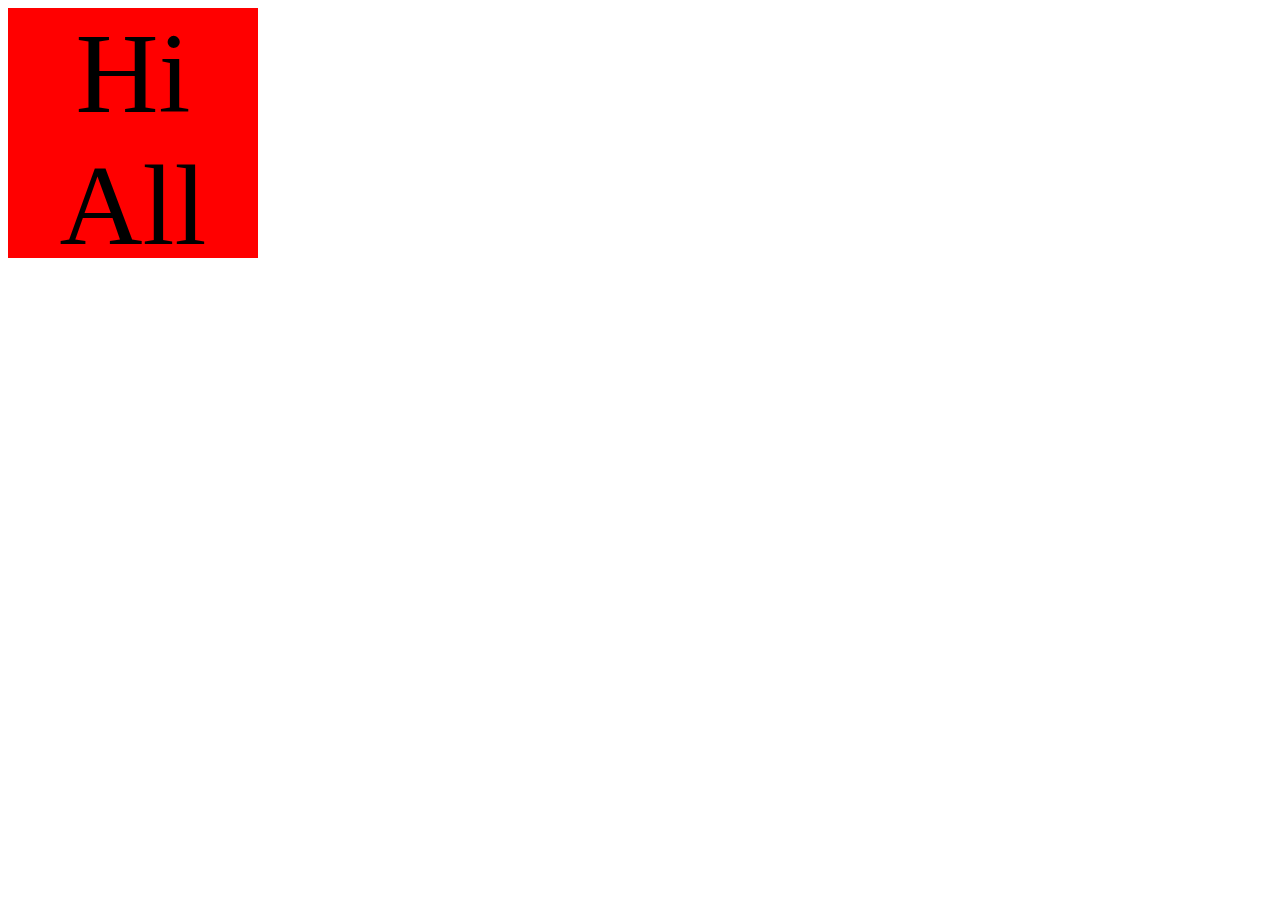
<file: animation.html>
<!DOCTYPE html>
<html lang="en">
<head>
    <link rel="stylesheet" href="styles12.css">
    <meta charset="UTF-8">
    <meta name="viewport" content="width=device-width, initial-scale=1.0">
    <title>Animation</title>
</head>
<body>
    <div id="box1"> Hi All</div>
</body>
</html>
</file>
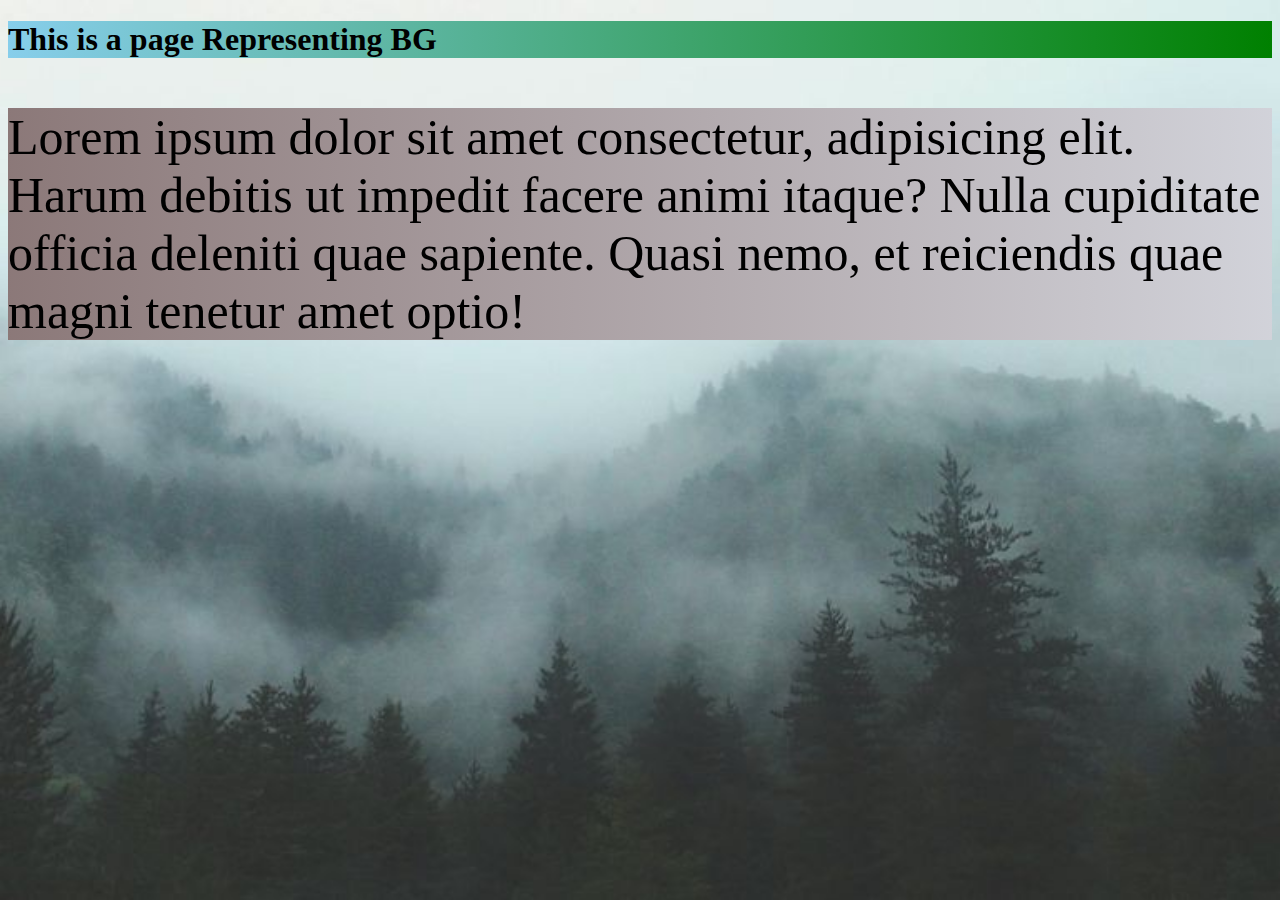
<file: background.html>
<!DOCTYPE html>
<html lang="en">
<head>
    <link rel="stylesheet" href="styles4.css">
    <meta charset="UTF-8">
    <meta name="viewport" content="width=device-width, initial-scale=1.0">
    <title>Document</title>
</head>
<body>
    <h1>This is a page Representing BG</h1>
    <p>Lorem ipsum dolor sit amet consectetur, adipisicing elit. Harum debitis ut impedit facere animi itaque? Nulla cupiditate officia deleniti quae sapiente. Quasi nemo, et reiciendis quae magni tenetur amet optio!</p>
    
</body>
</html>
</file>
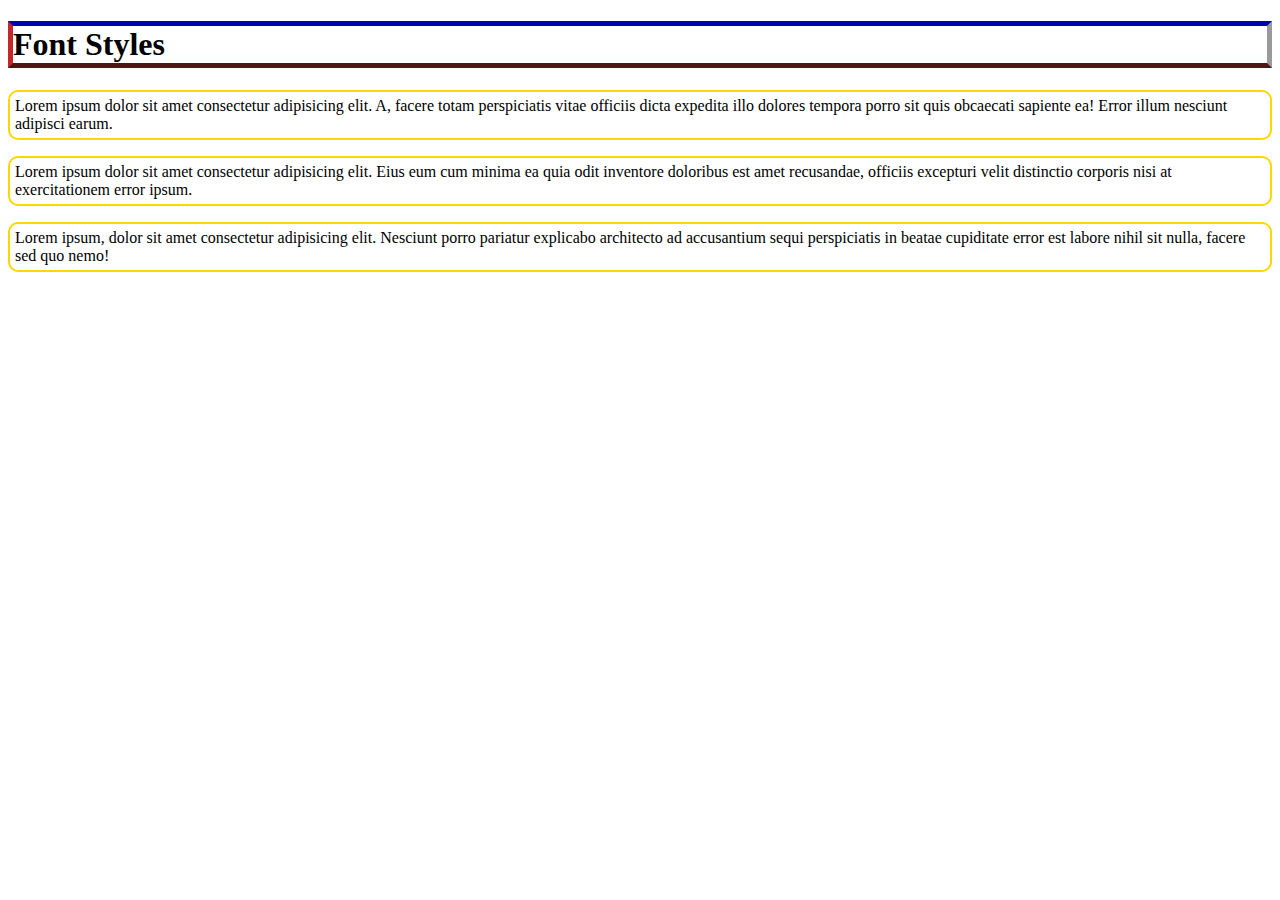
<file: border.html>
<!DOCTYPE html>
<head>
    <title> BORDER </title>
    <link rel="stylesheet" href="style3.css">
    <link href="https://fonts.googleapis.com/css2?family=Press+Start+2P&display=swap" rel="stylesheet">
</head>
<body  >
    <h1 >Font Styles</h1>
    <div>
    <p id="p1" >Lorem ipsum dolor sit amet consectetur adipisicing elit. A, facere totam perspiciatis vitae officiis dicta expedita illo dolores tempora porro sit quis obcaecati sapiente ea! Error illum nesciunt adipisci earum.</p>
    <p class="odd">Lorem ipsum dolor sit amet consectetur adipisicing elit. Eius eum cum minima ea quia odit inventore doloribus est amet recusandae, officiis excepturi velit distinctio corporis nisi at exercitationem error ipsum.</p>
    <p class="even">Lorem ipsum, dolor sit amet consectetur adipisicing elit. Nesciunt porro pariatur explicabo architecto ad accusantium sequi perspiciatis in beatae cupiditate error est labore nihil sit nulla, facere sed quo nemo!</p>

    </div>
 
</body>

</html>
</file>
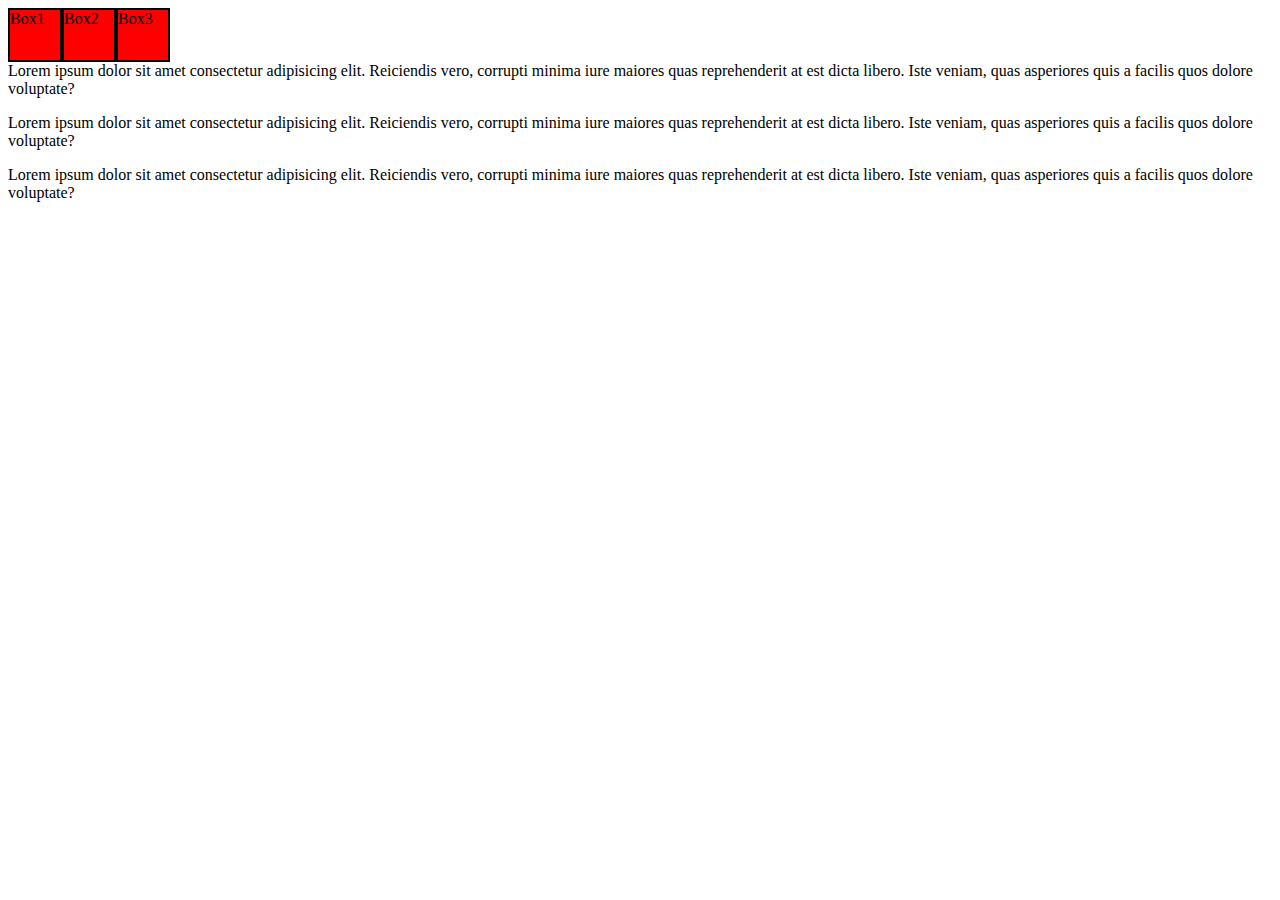
<file: float.html>
<!DOCTYPE html>
<html lang="en">
<head>
    <title>Float</title>
    <link rel="stylesheet" href="styles6.css">
    <meta charset="UTF-8">
    <meta name="viewport" content="width=device-width, initial-scale=1.0">
    <title>Document</title>
</head>
<body>
    <div class="box">Box1</div>
    <div class="box">Box2</div>
    <div class="box">Box3</div>

    <p>Lorem ipsum dolor sit amet consectetur adipisicing elit. Reiciendis vero, corrupti minima iure maiores quas reprehenderit at est dicta libero. Iste veniam, quas asperiores quis a facilis quos dolore voluptate?</p>
    <p>Lorem ipsum dolor sit amet consectetur adipisicing elit. Reiciendis vero, corrupti minima iure maiores quas reprehenderit at est dicta libero. Iste veniam, quas asperiores quis a facilis quos dolore voluptate?</p>
    <p>Lorem ipsum dolor sit amet consectetur adipisicing elit. Reiciendis vero, corrupti minima iure maiores quas reprehenderit at est dicta libero. Iste veniam, quas asperiores quis a facilis quos dolore voluptate?</p>
</body>
</html>
</file>
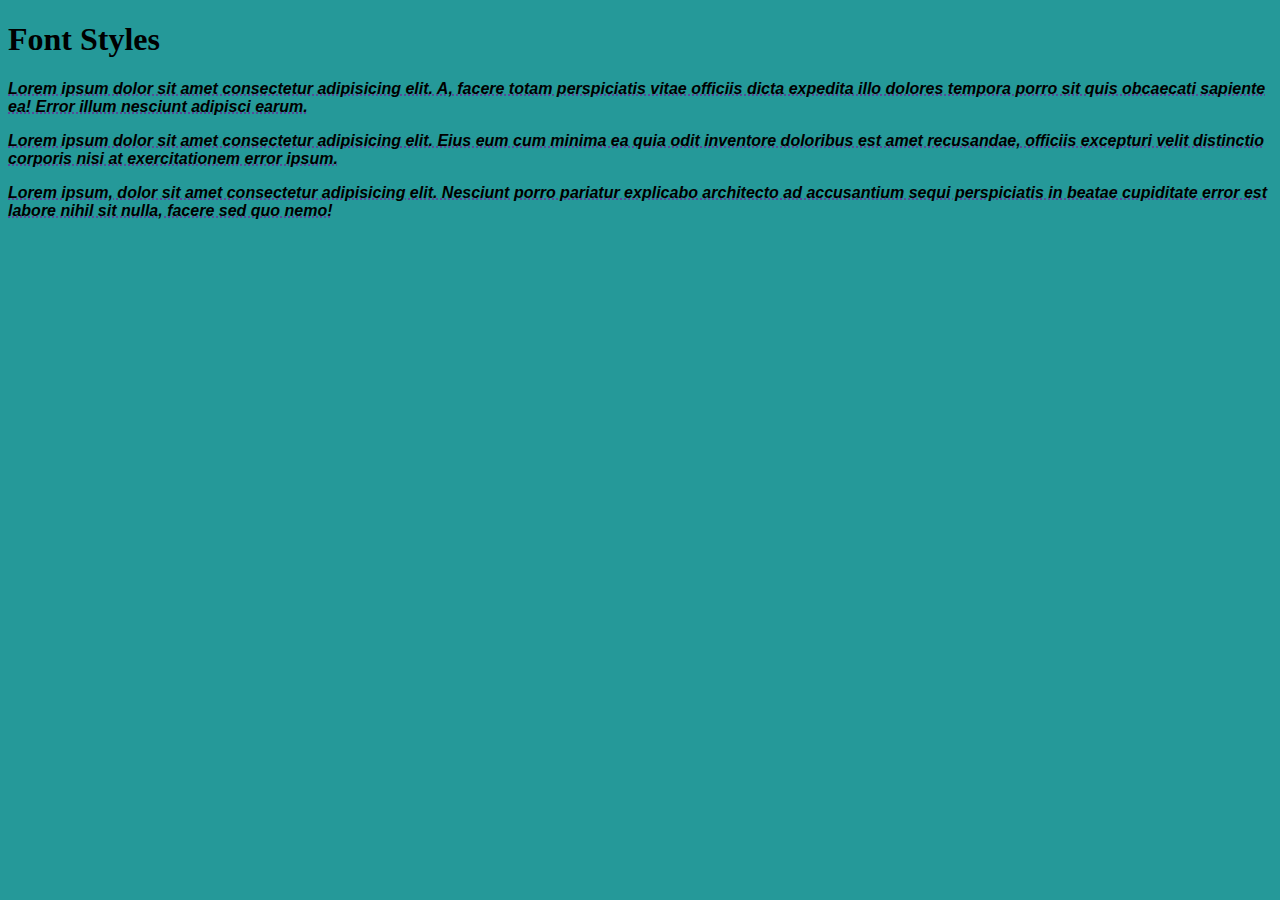
<file: fonts.html>
<!DOCTYPE html>
<head>
    <title> Fonts</title>
    <link rel="stylesheet" href="styles2.css">
    
</head>
<body  >
    <h1 >Font Styles</h1>
 <p id="p1" >Lorem ipsum dolor sit amet consectetur adipisicing elit. A, facere totam perspiciatis vitae officiis dicta expedita illo dolores tempora porro sit quis obcaecati sapiente ea! Error illum nesciunt adipisci earum.</p>
    <p class="odd">Lorem ipsum dolor sit amet consectetur adipisicing elit. Eius eum cum minima ea quia odit inventore doloribus est amet recusandae, officiis excepturi velit distinctio corporis nisi at exercitationem error ipsum.</p>
    <p class="even">Lorem ipsum, dolor sit amet consectetur adipisicing elit. Nesciunt porro pariatur explicabo architecto ad accusantium sequi perspiciatis in beatae cupiditate error est labore nihil sit nulla, facere sed quo nemo!</p>

</body>

</html>
</file>
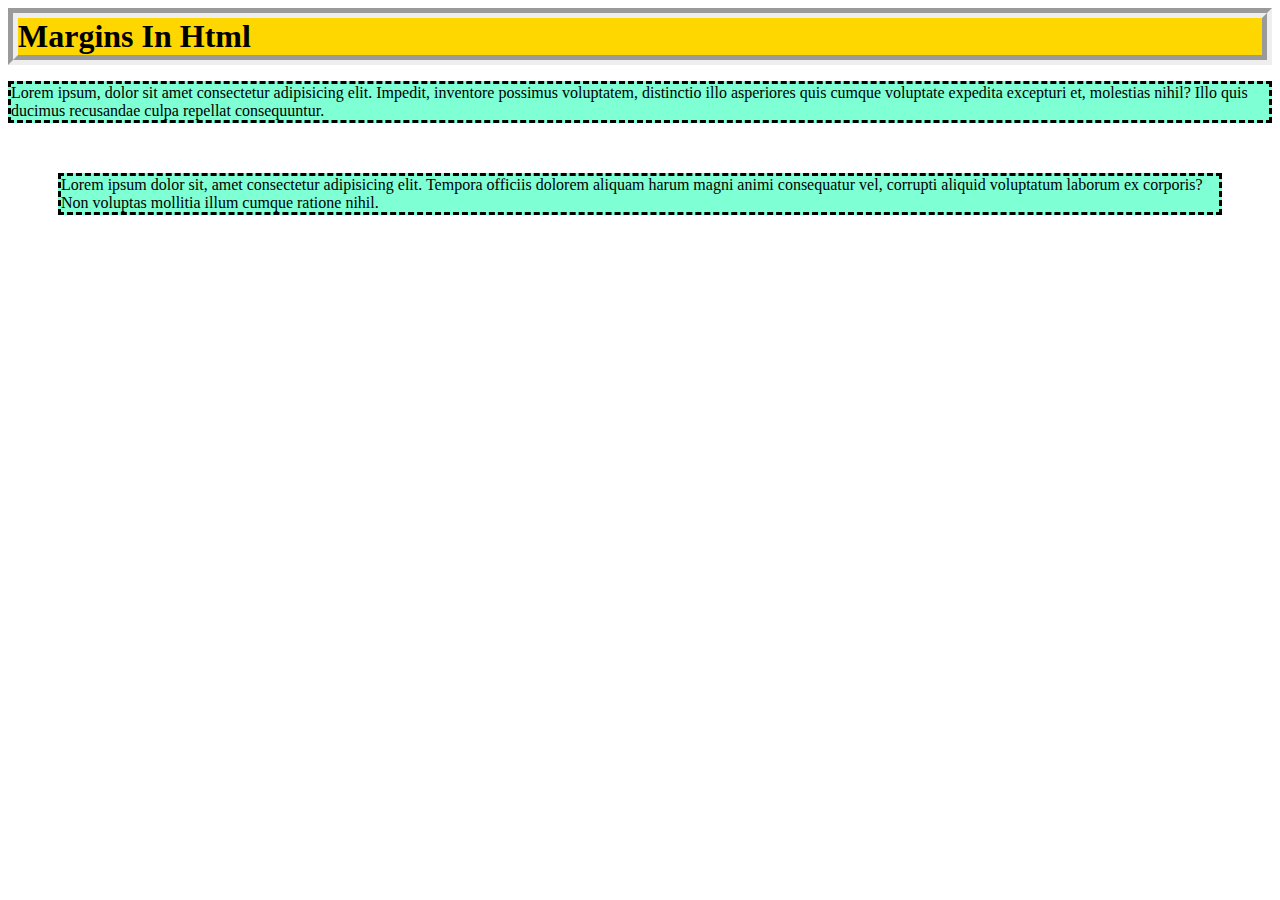
<file: margins.html>
<!DOCTYPE html>
<html lang="en">
<head>
    <link rel="stylesheet" href="styles5.css">
    <meta charset="UTF-8">
    <meta name="viewport" content="width=device-width, initial-scale=1.0">
    <title>Document</title>
</head>
<body>
    <h1>Margins In Html</h1>
    <p id="para1">Lorem ipsum, dolor sit amet consectetur adipisicing elit. Impedit, inventore possimus voluptatem, distinctio illo asperiores quis cumque voluptate expedita excepturi et, molestias nihil? Illo quis ducimus recusandae culpa repellat consequuntur.</p>
    <p id="para2">Lorem ipsum dolor sit, amet consectetur adipisicing elit. Tempora officiis dolorem aliquam harum magni animi consequatur vel, corrupti aliquid voluptatum laborum ex corporis? Non voluptas mollitia illum cumque ratione nihil.</p>

</body>
</html>
</file>
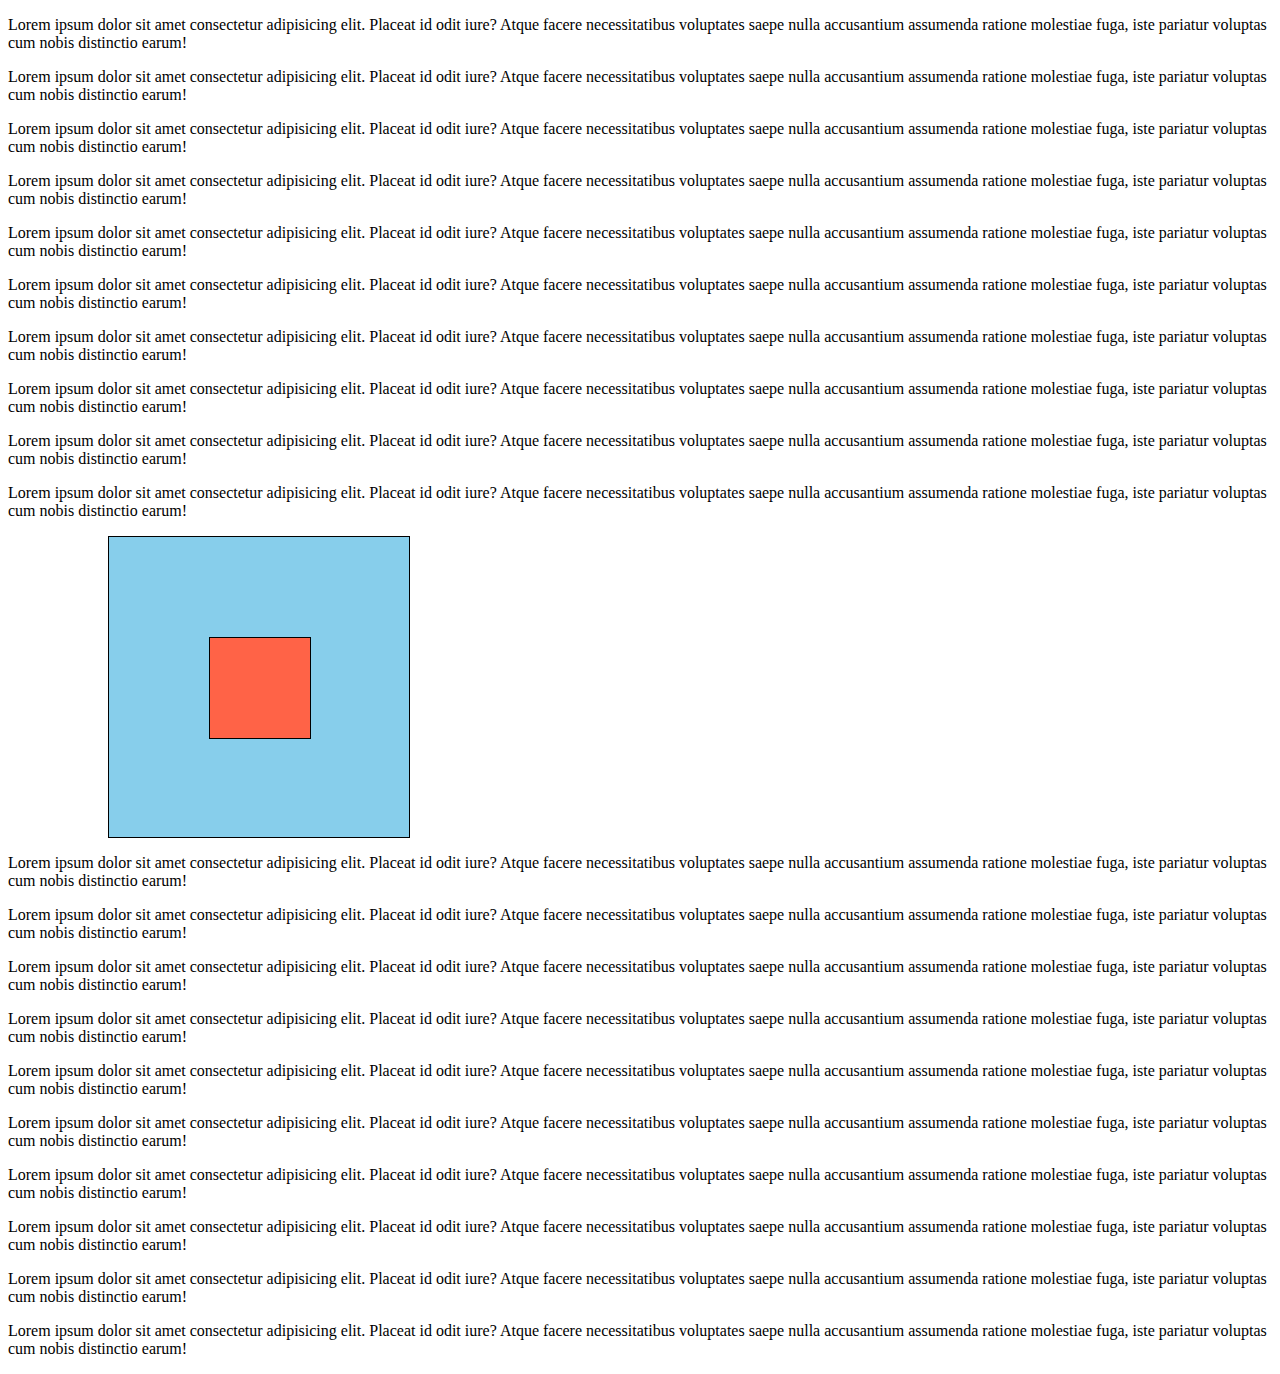
<file: position.html>
<!DOCTYPE html>
<html lang="en">
<head>
    <link rel="stylesheet" href="styles7.css">
    <meta charset="UTF-8">
    <meta name="viewport" content="width=device-width, initial-scale=1.0">
    <title>Document</title>
</head>
<body>
    <p>Lorem ipsum dolor sit amet consectetur adipisicing elit. Placeat id odit iure? Atque facere necessitatibus voluptates saepe nulla accusantium assumenda ratione molestiae fuga, iste pariatur voluptas cum nobis distinctio earum!</p>
    <p>Lorem ipsum dolor sit amet consectetur adipisicing elit. Placeat id odit iure? Atque facere necessitatibus voluptates saepe nulla accusantium assumenda ratione molestiae fuga, iste pariatur voluptas cum nobis distinctio earum!</p>
    <p>Lorem ipsum dolor sit amet consectetur adipisicing elit. Placeat id odit iure? Atque facere necessitatibus voluptates saepe nulla accusantium assumenda ratione molestiae fuga, iste pariatur voluptas cum nobis distinctio earum!</p>
    <p>Lorem ipsum dolor sit amet consectetur adipisicing elit. Placeat id odit iure? Atque facere necessitatibus voluptates saepe nulla accusantium assumenda ratione molestiae fuga, iste pariatur voluptas cum nobis distinctio earum!</p>
    <p>Lorem ipsum dolor sit amet consectetur adipisicing elit. Placeat id odit iure? Atque facere necessitatibus voluptates saepe nulla accusantium assumenda ratione molestiae fuga, iste pariatur voluptas cum nobis distinctio earum!</p>
    <p>Lorem ipsum dolor sit amet consectetur adipisicing elit. Placeat id odit iure? Atque facere necessitatibus voluptates saepe nulla accusantium assumenda ratione molestiae fuga, iste pariatur voluptas cum nobis distinctio earum!</p>
    <p>Lorem ipsum dolor sit amet consectetur adipisicing elit. Placeat id odit iure? Atque facere necessitatibus voluptates saepe nulla accusantium assumenda ratione molestiae fuga, iste pariatur voluptas cum nobis distinctio earum!</p>
    <p>Lorem ipsum dolor sit amet consectetur adipisicing elit. Placeat id odit iure? Atque facere necessitatibus voluptates saepe nulla accusantium assumenda ratione molestiae fuga, iste pariatur voluptas cum nobis distinctio earum!</p>
    <p>Lorem ipsum dolor sit amet consectetur adipisicing elit. Placeat id odit iure? Atque facere necessitatibus voluptates saepe nulla accusantium assumenda ratione molestiae fuga, iste pariatur voluptas cum nobis distinctio earum!</p>
    <p>Lorem ipsum dolor sit amet consectetur adipisicing elit. Placeat id odit iure? Atque facere necessitatibus voluptates saepe nulla accusantium assumenda ratione molestiae fuga, iste pariatur voluptas cum nobis distinctio earum!</p>
    <div id="box1">
        <div id="box2"></div>
    </div>
    
    <p>Lorem ipsum dolor sit amet consectetur adipisicing elit. Placeat id odit iure? Atque facere necessitatibus voluptates saepe nulla accusantium assumenda ratione molestiae fuga, iste pariatur voluptas cum nobis distinctio earum!</p>
    <p>Lorem ipsum dolor sit amet consectetur adipisicing elit. Placeat id odit iure? Atque facere necessitatibus voluptates saepe nulla accusantium assumenda ratione molestiae fuga, iste pariatur voluptas cum nobis distinctio earum!</p>
    <p>Lorem ipsum dolor sit amet consectetur adipisicing elit. Placeat id odit iure? Atque facere necessitatibus voluptates saepe nulla accusantium assumenda ratione molestiae fuga, iste pariatur voluptas cum nobis distinctio earum!</p>
    <p>Lorem ipsum dolor sit amet consectetur adipisicing elit. Placeat id odit iure? Atque facere necessitatibus voluptates saepe nulla accusantium assumenda ratione molestiae fuga, iste pariatur voluptas cum nobis distinctio earum!</p>
    <p>Lorem ipsum dolor sit amet consectetur adipisicing elit. Placeat id odit iure? Atque facere necessitatibus voluptates saepe nulla accusantium assumenda ratione molestiae fuga, iste pariatur voluptas cum nobis distinctio earum!</p>
    <p>Lorem ipsum dolor sit amet consectetur adipisicing elit. Placeat id odit iure? Atque facere necessitatibus voluptates saepe nulla accusantium assumenda ratione molestiae fuga, iste pariatur voluptas cum nobis distinctio earum!</p>
    <p>Lorem ipsum dolor sit amet consectetur adipisicing elit. Placeat id odit iure? Atque facere necessitatibus voluptates saepe nulla accusantium assumenda ratione molestiae fuga, iste pariatur voluptas cum nobis distinctio earum!</p>
    <p>Lorem ipsum dolor sit amet consectetur adipisicing elit. Placeat id odit iure? Atque facere necessitatibus voluptates saepe nulla accusantium assumenda ratione molestiae fuga, iste pariatur voluptas cum nobis distinctio earum!</p>
    <p>Lorem ipsum dolor sit amet consectetur adipisicing elit. Placeat id odit iure? Atque facere necessitatibus voluptates saepe nulla accusantium assumenda ratione molestiae fuga, iste pariatur voluptas cum nobis distinctio earum!</p>
    <p>Lorem ipsum dolor sit amet consectetur adipisicing elit. Placeat id odit iure? Atque facere necessitatibus voluptates saepe nulla accusantium assumenda ratione molestiae fuga, iste pariatur voluptas cum nobis distinctio earum!</p>

</body>
</html>
</file>
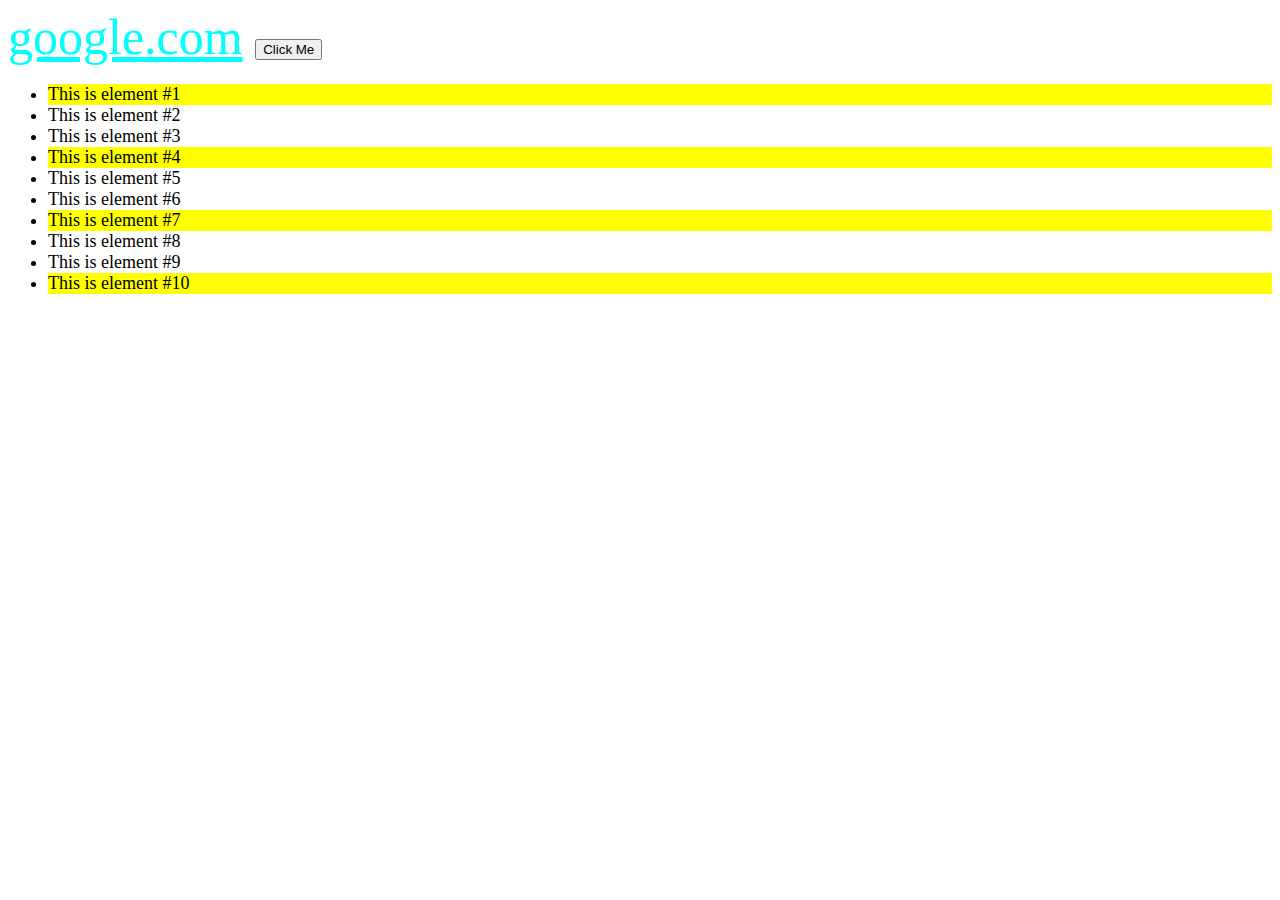
<file: pseudoclasses.html>
<!DOCTYPE html>
<html lang="en">
<head>
    <link rel="stylesheet" href="styles8.css">
    <meta charset="UTF-8">
    <meta name="viewport" content="width=device-width, initial-scale=1.0">
    <title>Document</title>
</head>
<body >

   <a href="https://www.google.com/">google.com</a>
   <button>Click Me</button>

   <ul style="font-size: large;">
    <li>This is element #1</li>
    <li>This is element #2</li>
    <li>This is element #3</li>
    <li>This is element #4</li>
    <li>This is element #5</li>
    <li>This is element #6</li>
    <li>This is element #7</li>
    <li>This is element #8</li>
    <li>This is element #9</li>
    <li>This is element #10</li>
   </ul>
</body>
</html>
</file>
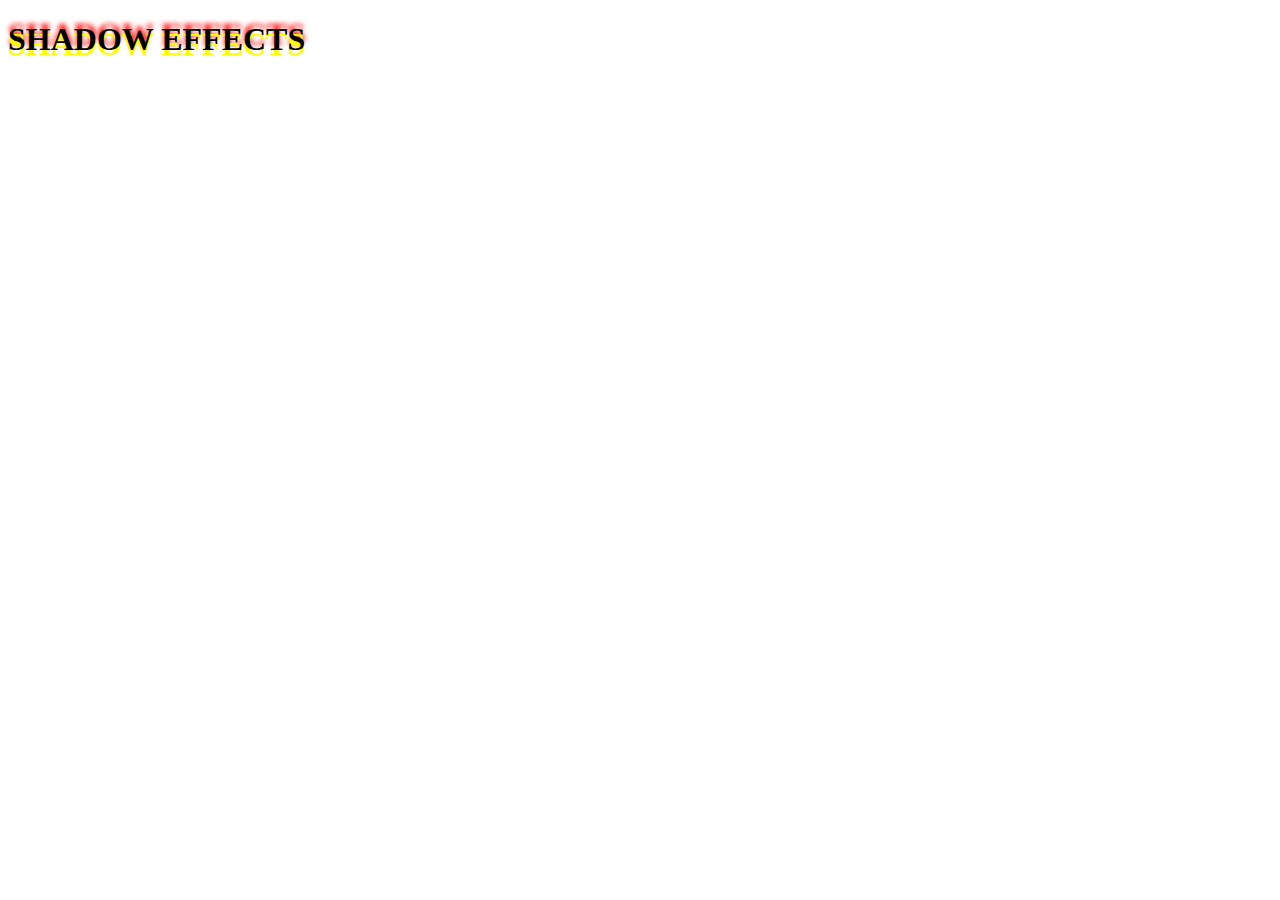
<file: shadows.html>
<!DOCTYPE html>
<html lang="en">
<head>
    <link rel="stylesheet" href="styles9.css">
    <meta charset="UTF-8">
    <meta name="viewport" content="width=device-width, initial-scale=1.0">
    <title>Shadows</title>
</head>
<body>
    <h1>SHADOW EFFECTS</h1>
</body>
</html>
</file>
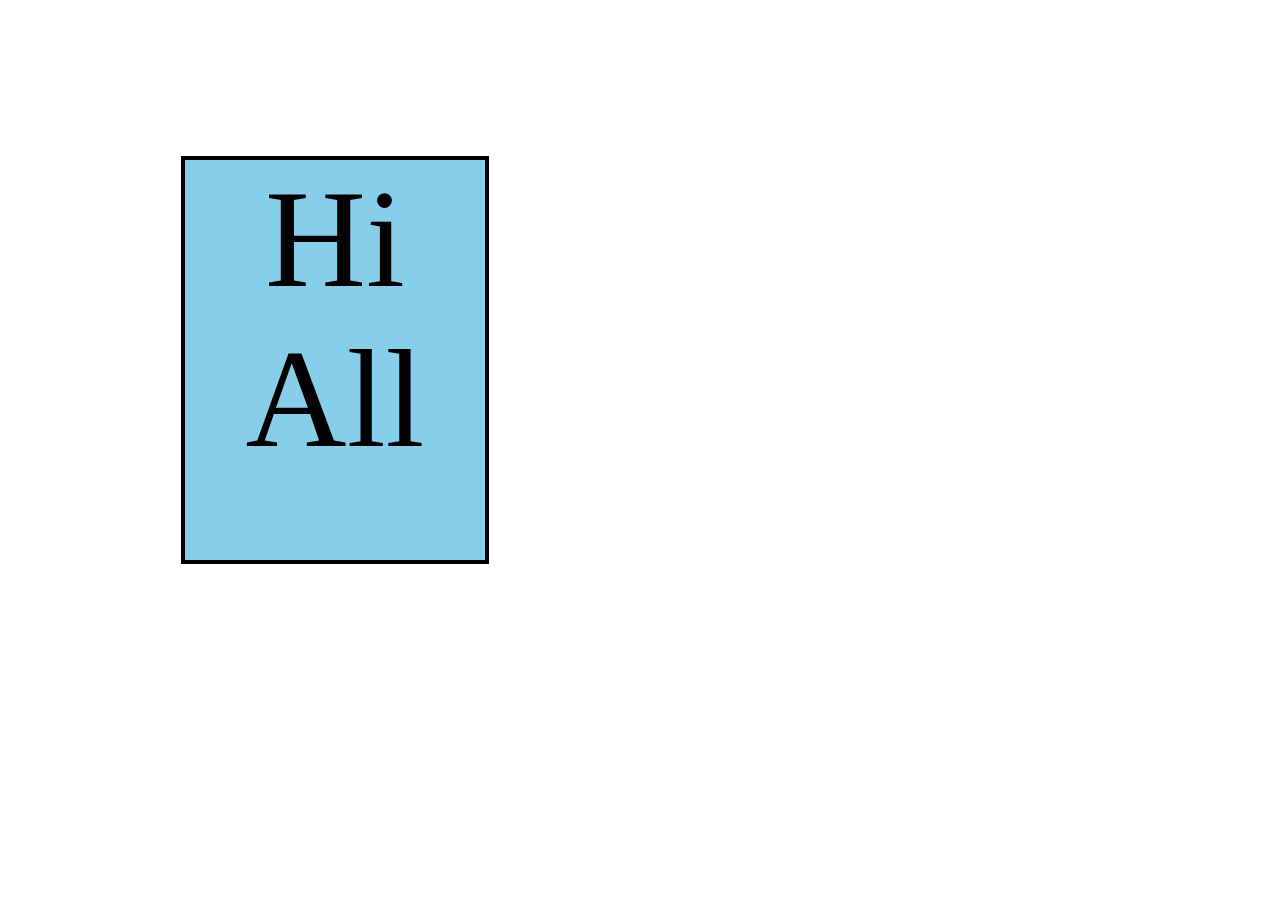
<file: transform.html>
<!DOCTYPE html>
<html lang="en">
<head>
    <link rel="stylesheet" href="styles11.css">
    <meta charset="UTF-8">
    <meta name="viewport" content="width=device-width, initial-scale=1.0">
    <title>Document</title>
</head>
<body>
    <div id="box1"> Hi All</div>
</body>
</html>
</file>
<file: styles12.css>
#box1{
    width: 250px;
    height: 250px;
    background: red;
    font-size: 115px;
    text-align: center;

    /* animation: mySlide;
    animation-play-state: running; 
    animation-iteration-count: infinite;
    animation-delay: 1s;
    animation-timing-function: ease;
    animation-duration: 5s; */

    animation: 3s linear 0s infinite running myColorChange;

} 

#box1:hover{
    
}
#box1:active{

}

  @keyframes mySlide {
    from{margin-left:100%}
    to{margin-left: 0%}
  }

  @keyframes myRotate {
    /* 100%{transform: rotate(360deg);}
    100%{transform: rotateX(360deg);}
    100%{transform: rotateY(360deg);} */
    100%{transform: rotateZ(360deg);}
  }

  @keyframes myOpacity {
    50%{opacity: 0;}
    
  }

  @keyframes myScale{
    50%{transform: scale(.5,.5);}
  }

  @keyframes myColorChange {
    20%{background-color: orange;}
    40%{background-color: yellow;}
    60%{background-color: green;}
    80%{background-color: blue;}
    100%{background-color: purple;}
  }
</file>
<file: styles4.css>
h1{
    background: linear-gradient(to right,skyblue,green);

}
p{
    background: linear-gradient(to left,rgb(210, 211, 218),rgb(139, 120, 120));
    background-repeat: no-repeat;
    background-attachment: fixed;
    font-size: 50px;
}
body{
    background-image: url(treebackground.jpg);
    background-repeat: no-repeat;
    background-attachment: fixed;
    background-position: center ;
    background-size: cover;

}
</file>
<file: style3.css>
h1{

    border-left-style: dashed;
    border-right-style: dotted;
    border: 5px;
    border-left-color: aquamarine;
    border-left-color: rgb(197, 40, 42);
    border-top-style: groove;
    border-style: outset;
    border-top-color: blue;
    border-top-style: inset;
    border-bottom-style: outset;
    border-bottom-color: brown;
}
p{
    border-style: double;
    border-width: 2px;
    border-color: gold;
    border-radius: 10px;
    padding: 5px;
}
</file>
<file: styles6.css>
.box{
    height: 50px;
    width: 50px;
    border: 2px solid;
    background-color: red;
    float: inline-start;
}

p{
    margin-top: 10px;
    clear :both;
}
</file>
<file: styles2.css>
body{
    background-color: rgb(37, 153, 153);
}
p{
    font-family: "consolas",sans-serif;
    font-style: italic;
    font-weight: bold;
    text-decoration: dotted underline rebeccapurple;
    
}
h1{
    font-family: "Press Start 2P","consolas";
}
</file>
<file: styles5.css>
h1{
    margin: auto;
    background-color: gold;
    border: 10px groove ;
    
}

#para1{
    /* margin-top: 20px; 
    margin-right: 20px;
    margin-left: 20px;
    margin-right: 20; */
    
    border-color: black;
    border: 3px dashed;
    width: 10;
    height: 40;
    margin: left 50%;
    background-color: aquamarine;
}
#para2{
    border-color: black;
    border: 3px dashed;
    width: 10;
    height: 40;
    margin: 50px;
    background-color: aquamarine;
}
</file>
<file: styles7.css>
#box1{
    border: 1px solid;
    height: 300px;
    width: 300px;
    background-color: skyblue;

    position: relative;

    top: 50;
    left: 100px;
}
#box2{
    border: 1px solid;
    height: 100px;
    width: 100px;
    background-color: tomato;
    position: absolute;
    left: 100px;
    top: 100px;
}
</file>
<file: styles8.css>
a:link{
    color: aqua;
}

a:hover{
    color: rgb(76, 219, 76);
}

a:active{
    color:rgb(129, 129, 31)
}

body{
    font-size: 50px;
}
button:hover{
    background-color: rgb(171, 160, 160);
}
button:active{
    background-color: white;c
}

/* li:nth-child(1){
    background-color: yellow;
} */

/* li:nth-child(even){
    background-color: aqua;
} */

/* li:nth-child(odd){
    background-color: powderblue;
} */

li:nth-child(3n+1){
    background-color: yellow;
}
</file>
<file: styles9.css>
h1{
    text-shadow: 0px 5px 0px yellow,0px -5px 5px red;
}
h1:hover{
    box-shadow: 5px 5px 5px black ;
}
</file>
<file: styles11.css>
#box1{
    height: 200px;
    width:150px;
    border: 2px solid;
    font-size: 70px;
    text-align: center;
    background-color: skyblue;
    
    /* transform: translateX(50px);
    transform: translateY(50px);
    transform: translate(50px,50px);
    transform: rotateX(180deg);
    transform: rotateY(180deg);
    transform: rotateZ(180deg);
    transform: scaleX(3);
    transform: scaleY(3);
    transform: scale(2,2,); */
    transform: skewX(45deg);
    transform: skewY(45deg);
    transform: skew(20deg,20deg);
    transform: matrix(2,0,0,2,250,250);
}

/* matrix combines the following:

scaleX(),
skewY(),
skewX(),
scaleY(),
translateX(),
translateY() */
</file>
